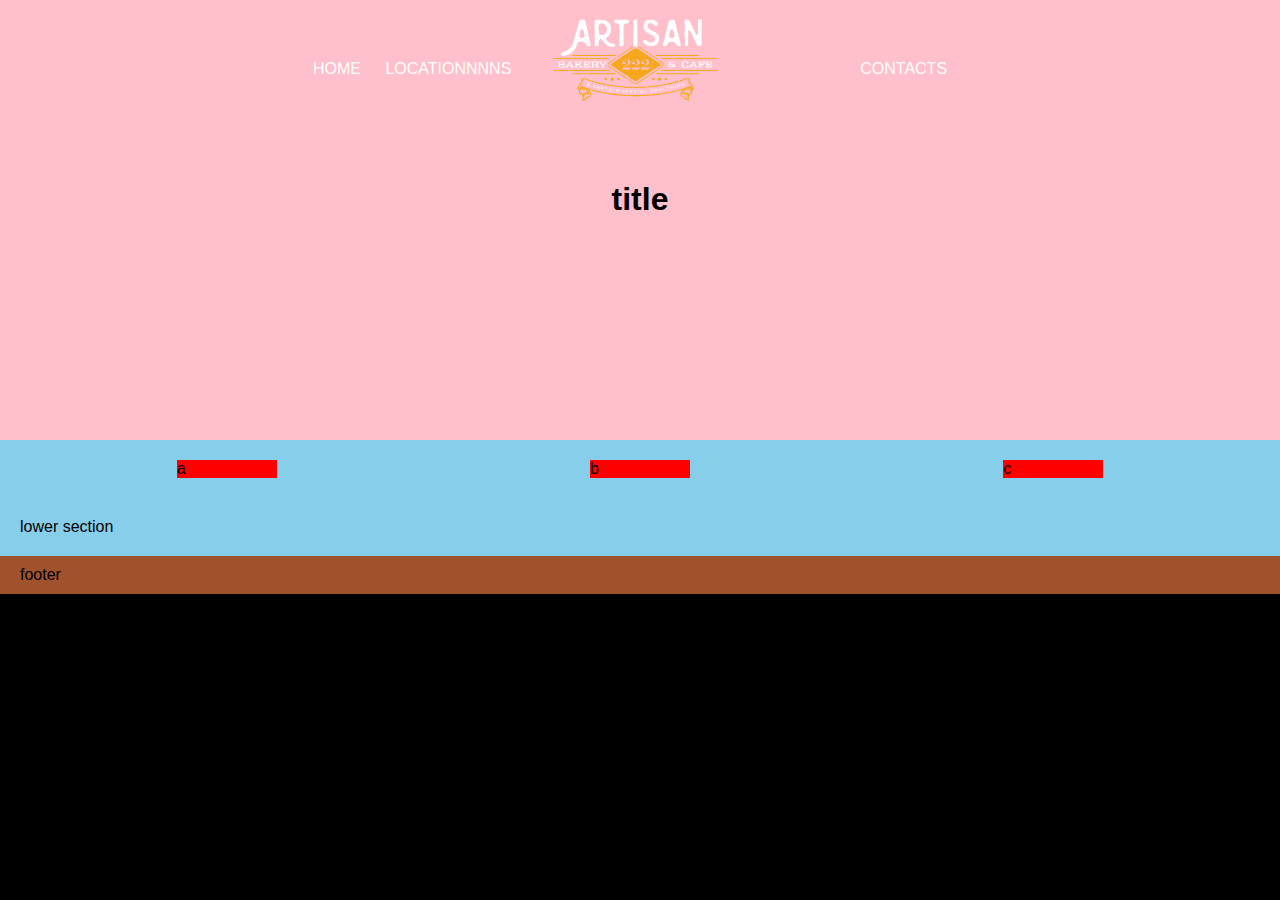
<file: index.html>
<!DOCTYPE html>
<html>
    <head>
    <title>Ass</title>
<link rel="stylesheet" href="styles.css">
</head>
<body>
<header>
    <nav>
        <ul>            
            <li><a href="index.html">Home</a></li>
            <li><a href="locations.html">Locationnnns</a></li>
            <li class="logo"><a href="index.html">shelter logo</a></li>
            <li><a href="contact.html">Contacts</a></li>
        </ul>
    </nav>
    <h1>title</h1>
</header>
 <section>
     <div>a</div>
     <div>b</div>
     <div>c</div>
 </section>
 <section>lower section</section>
 <footer>footer</footer>
</body>
        </html>
</file>
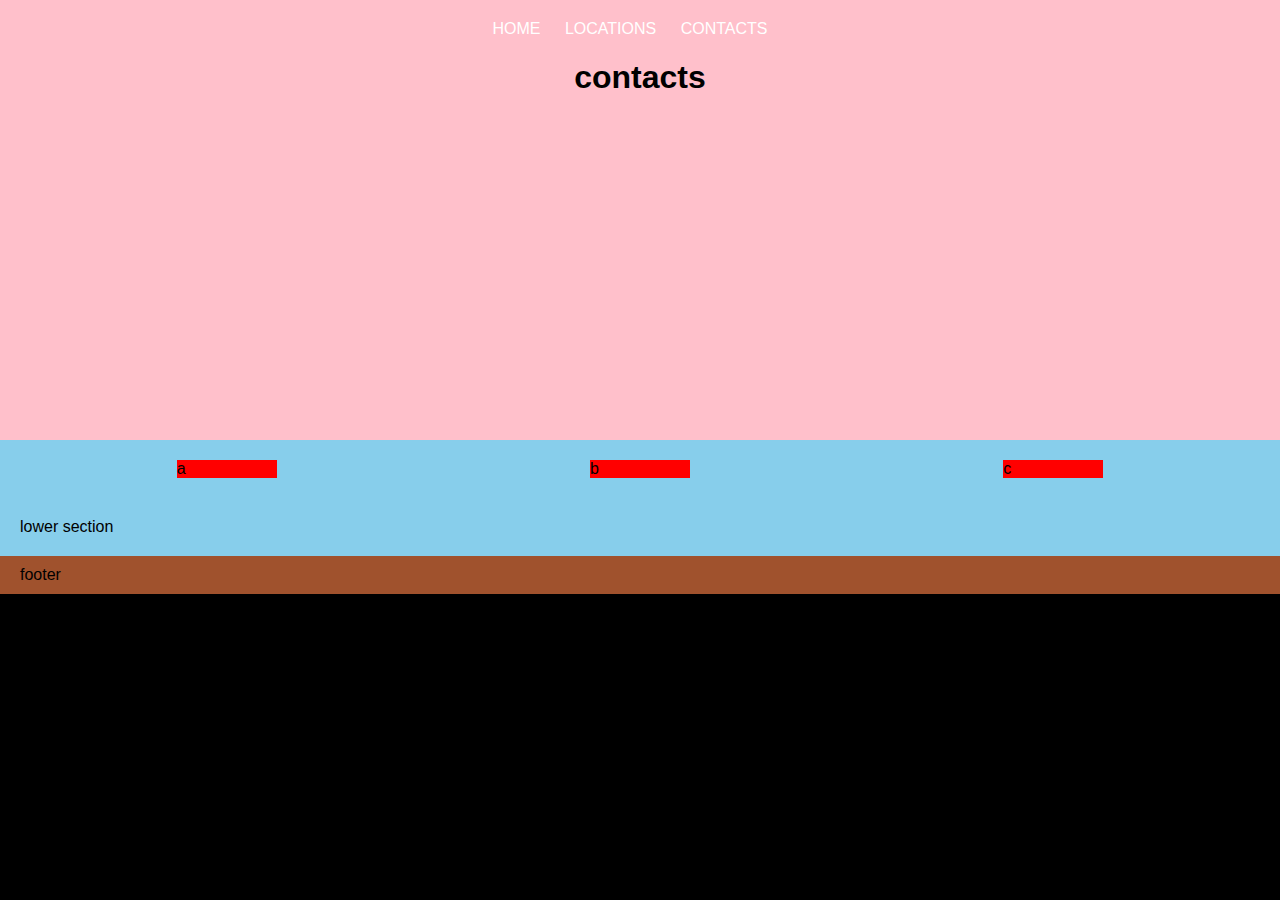
<file: contact.html>
<!DOCTYPE html>
<html>
    <head>
    <title>Ass</title>
<link rel="stylesheet" href="styles.css">
</head>
<body>
<header>
    <nav>
        <ul>            
            <li><a href="index.html">Home</a></li>
            <li><a href="locations.html">Locations</a></li>
            <li><a href="contact.html">Contacts</a></li>
        </ul>
    </nav>
    <h1>contacts</h1>
</header>
 <section>
     <div>a</div>
     <div>b</div>
     <div>c</div>
 </section>
 <section>lower section</section>
 <footer>footer</footer>
</body>
        </html>
</file>
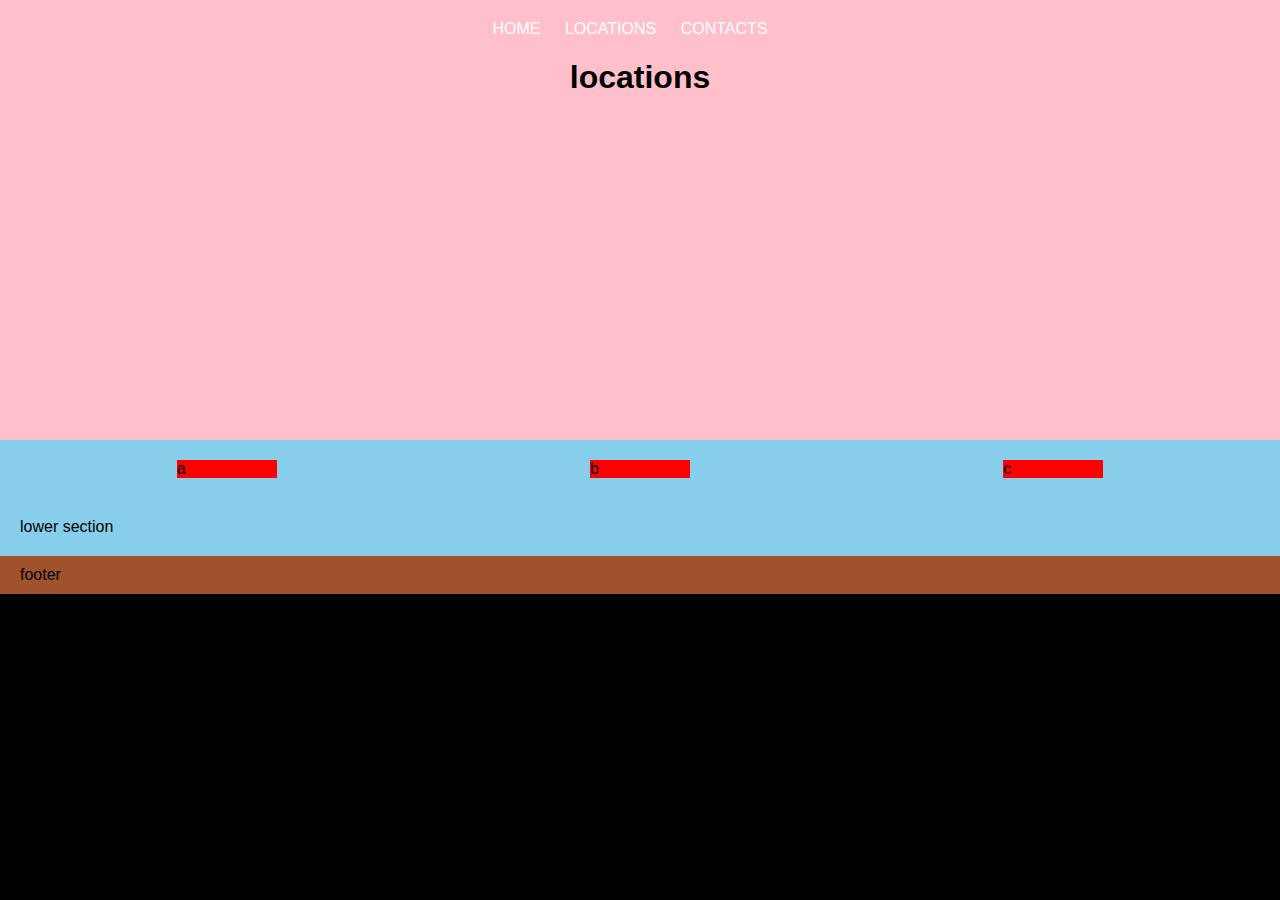
<file: locations.html>
<!DOCTYPE html>
<html>
    <head>
    <title>Ass</title>
<link rel="stylesheet" href="styles.css">
</head>
<body>
<header>
    <nav>
        <ul>            
            <li><a href="index.html">Home</a></li>
            <li><a href="locations.html">Locations</a></li>
            <li><a href="contact.html">Contacts</a></li>
        </ul>
    </nav>
    <h1>locations</h1>
</header>
 <section>
     <div>a</div>
     <div>b</div>
     <div>c</div>
 </section>
 <section>lower section</section>
 <footer>footer</footer>
</body>
        </html>
</file>
<file: styles.css>
body {background-color:  black;
    font-family: Arial, Helvetica, sans-serif;
    margin: 0;
    padding: 0;}
    header {background-color: pink;
            padding: 20px;
            height: 400px;
            text-align: center;
    }
    div {background-color: red;
    margin: auto;
    width: 100px;
    }
    section {background-color: skyblue;
    color:rgb(0, 0, 0);
    padding: 20px;
    display: flex;
    flex-direction: row;}
    footer {background-color: sienna;
    padding: 10px 20px;}
    ul {padding: 0;
    margin: 0;
    list-style-type: none;}
    li {display:inline-block;
    margin-right: 20px}
    header a {color: white;
    text-decoration: none;
    text-transform: uppercase;
    margin-top: 40px;}
    header .logo a {
        background-image: url("images/logo.png");
        background-size: 200px;
        display: inline-block;
        background-repeat: no-repeat;
        height: 100px;
        position: relative;
        text-indent: -9999999999px;
        top: -50px;
        width: 300px;}
</file>
